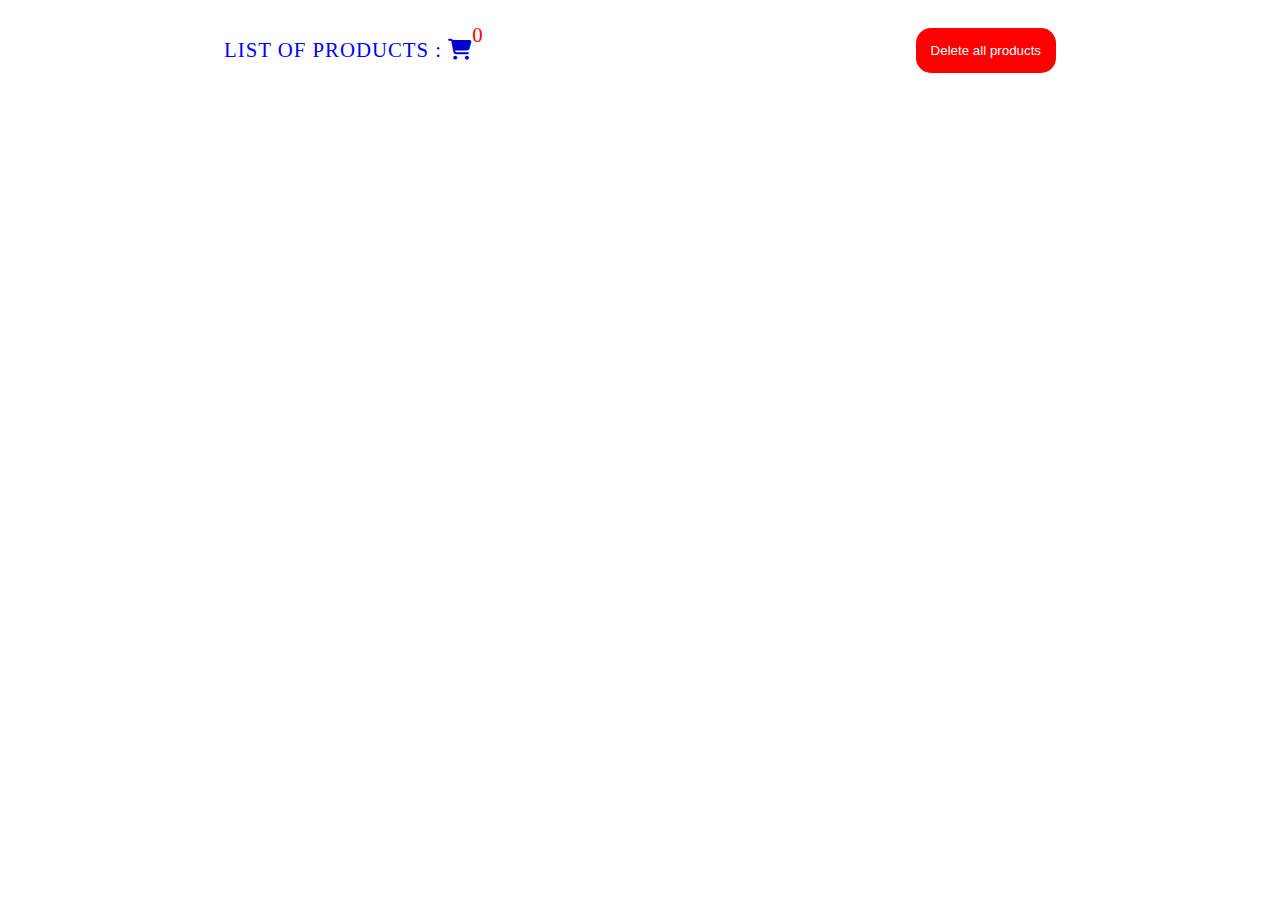
<file: shop.html>
<!DOCTYPE html>
<html lang="en">

<head>
    <meta charset="UTF-8">
    <meta name="viewport" content="width=device-width, initial-scale=1.0">
    <title>Document</title>
    <link rel="stylesheet" href="./assets/CSS/style.css">
    <link rel="stylesheet" href="https://cdnjs.cloudflare.com/ajax/libs/font-awesome/6.4.2/css/all.min.css">
    <link rel="stylesheet" href="./assets/CSS/shop.css">
</head>

<body>
    <header>
        <div class="container">
            <p class="sentence-head">LIST OF PRODUCTS :
                <a href="./index.html">
                    <i class=" shop-icon fa-solid fa-cart-shopping"></i>
                    <span id="total">0</span>
                </a>
            </p>
            <button id="removeAll">Delete all products</button>
        </div>
    </header>
    <main>
        <section id="product-head">
            <div id="products"></div>
        </section>
    </main>


    <script src="./assets/JS/shop.js"></script>
</body>

</html>
</file>
<file: assets/CSS/style.css>
* {
    margin: 0;
    padding: 0;
    list-style-type: none;
    text-decoration: none;
    box-sizing: border-box;
}

/* header */
header {
    width: 100%;
    position: absolute;
    display: flex;
    justify-content: center;
}

.container {
    display: flex;
    width: 65%;
    justify-content: space-between;
    align-items: center;
    height: 100px;
}

.logo {
    width: 8rem;
}

#menu {
    display: flex;
    gap: 25px;
}

#menu li a {
    color: #fff;
    transition: 1s;
}

#menu li a:hover {
    color: yellow;
}

/* header */

/* section */
#cleanSlick {
    background-image: url("https://149842022.v2.pressablecdn.com/illdy/wp-content/themes/illdy/layout/images/front-page/front-page-header.jpg");
    width: 100%;
    height: 100vh;
    background-position: center;
    overflow: hidden;
    display: flex;
    flex-direction: column;
    justify-content: center;
    align-items: center;
    text-align: center;
    color: #fff;
    background-attachment: fixed;
}

.clean {
    display: flex;
    flex-direction: column;
    gap: 50px;
    align-items: center;
}

#pixelPerf {
    font-size: 4.5rem;
    font-weight: bold;
}

.point {
    color: yellow;
}

.buttons {
    display: flex;
    width: 300px;
    justify-content: space-between;
}

#learn {
    background: transparent;
    color: #fff;
    padding: 10px 30px;
    border: 1px solid #fff;
    transition: 1s;
}

#learn:hover {
    border: 1px solid yellow;
    color: yellow;
    cursor: pointer;
}

#dowland {
    color: #fff;
    padding: 10px 30px;
    transition: 1s;
    background: #f1d204;
    letter-spacing: 1px;
    transition: 1s;
    border: none;
}

#dowland:hover {
    background-color: mediumblue;
    cursor: pointer;
}

#products {
    display: flex;
    flex-wrap: wrap;
    gap: 50px;
    justify-content: center;
    width: 90%;
    margin-top: 20px;
}

.product {
    width: 250px;
    text-align: center;
    display: flex;
    flex-direction: column;
    gap: 15px;
    align-items: center;
}

.product img {
    width: 100%;
    height: 150px;
}
.product button{
    width: 150px;
    padding: 10px;
    color: #fff;
    background-color: #f1d204;
    border: none;
    transition: 1s;
}
.product button:hover{
background-color: mediumblue;
cursor: pointer;
}
.products-cotainer{
    width: 100%;
    display: flex;
    flex-direction: column;
    align-items: center;
}
.product-show{
    display: flex;
    justify-content: end;
    width: 60%;
    margin: 25px 0;
}
.product-show p{
    font-size: 1.3rem;
    width: 200px;
    position: relative;
}
.shop-icon{
    color: mediumblue;
    transition: 1s;
}
.shop-icon:hover{
color: #f1d204;
cursor: pointer;
}
#total{
    position: absolute;
    top: -15px;
    color: red;
}

/* section */
</file>
<file: assets/CSS/shop.css>
header{
    position: relative;
}
.sentence-head {
    color: blue;
    letter-spacing: 1px;
    font-size: 1.3rem;
    position: relative;
}

#total {
    position: absolute;
}
#products button:hover{
    background-color: red;
}
#product-head{
    display: flex;
    justify-content: center;
}
#removeAll{
    padding: 15px;
    color: #fff;
    background-color: red;
    border: none;
    border-radius: 15px;
    transition: 1s;
}
#removeAll:hover{
    background-color: orange;
    cursor: pointer;
}
</file>
